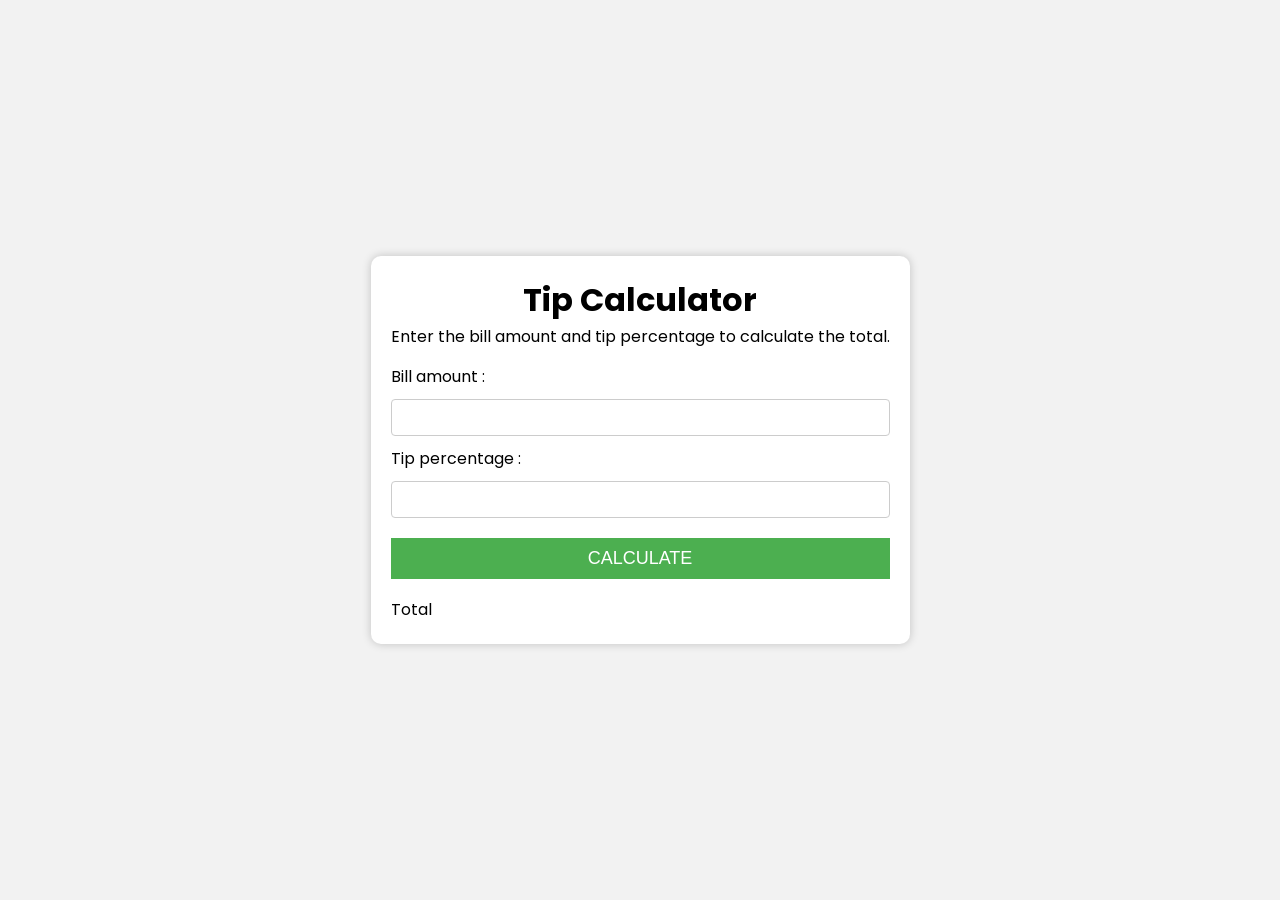
<file: 1. Tip Calculator/index.html>
<!doctype html>
<html lang="en">
  <head>
    <meta charset="UTF-8" />
    <meta name="viewport" content="width=device-width, initial-scale=1.0" />
    <title>Tip Calculator</title>
    <link rel="stylesheet" href="style.css" />
  </head>
  <body>
    <div class="container">
      <h1>Tip Calculator</h1>
      <p>Enter the bill amount and tip percentage to calculate the total.</p>
      <label for="bill">Bill amount :</label>
      <input type="number" name="" id="bill" />
      <br />
      <label for="tip">Tip percentage :</label>
      <input type="number" name="" id="tip" />
      <br />
      <button id="calculate">Calculate</button>
      <br />
      <label for="total">Total</label>
      <span id="total"></span>
    </div>
    <script src="script.js"></script>
  </body>
</html>
</file>
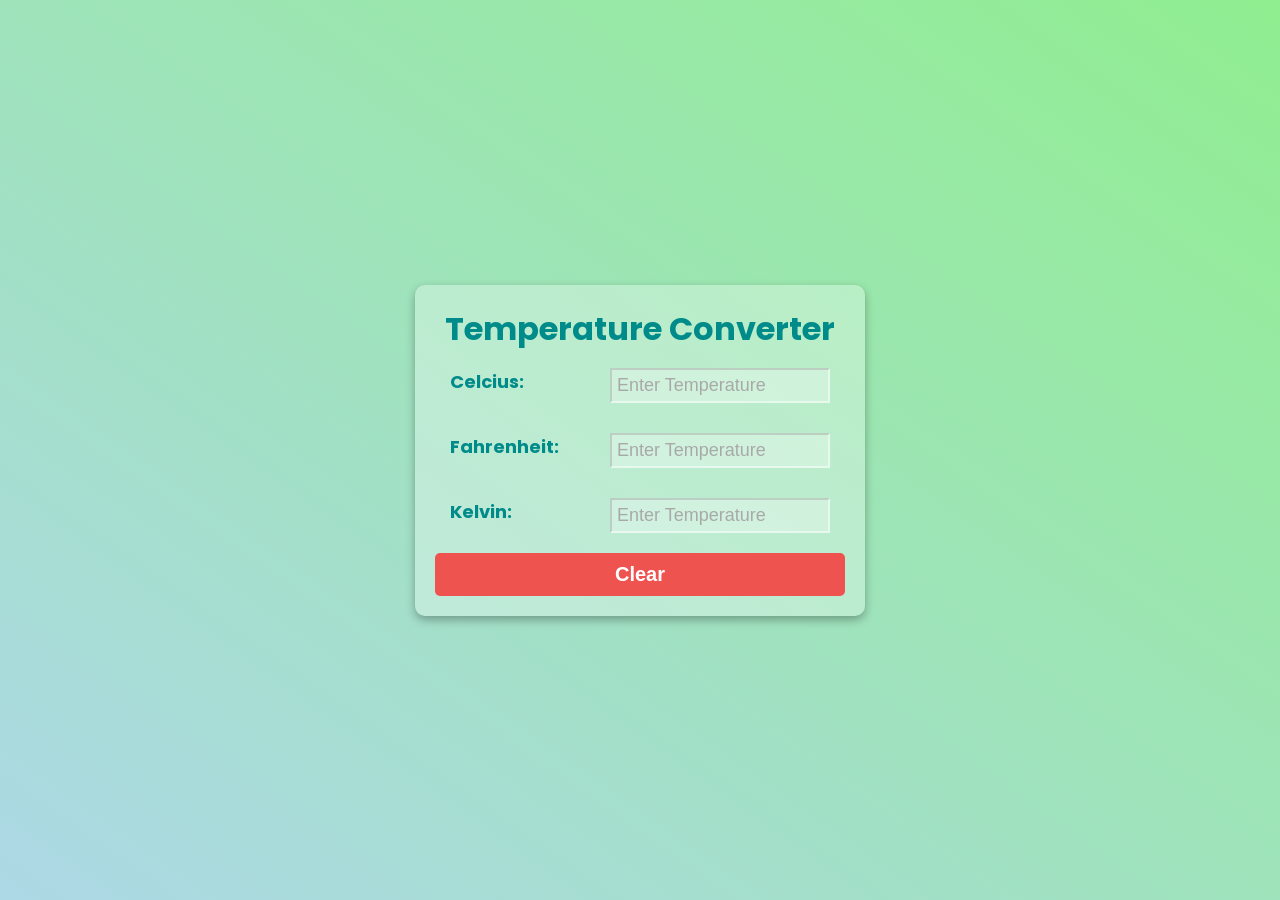
<file: 2. Temperature Converter/index.html>
<!doctype html>
<html lang="en">
  <head>
    <meta charset="UTF-8" />
    <meta name="viewport" content="width=device-width, initial-scale=1.0" />
    <title>Temperature Converter</title>
    <link rel="stylesheet" href="style.css" />
  </head>
  <body>
    <div class="container">
      <h1>Temperature Converter</h1>
      <div class="temp-container">
        <label for="celcius">Celcius:</label>
        <input
          type="number"
          name="celcius"
          id="celcius"
          placeholder="Enter Temperature"
          class="input"
        />
      </div>
      <div class="temp-container">
        <label for="celcius">Fahrenheit:</label>
        <input
          type="number"
          name="fahrenheit"
          id="fahrenheit"
          placeholder="Enter Temperature"
          class="input"
        />
      </div>
      <div class="temp-container">
        <label for="celcius">Kelvin:</label>
        <input
          type="number"
          name="kelvin"
          id="kelvin"
          placeholder="Enter Temperature"
          class="input"
        />
      </div>
      <button type="reset" id="clearInputs" class="clearInputs">Clear</button>
    </div>
    <script src="script.js"></script>
  </body>
</html>
</file>
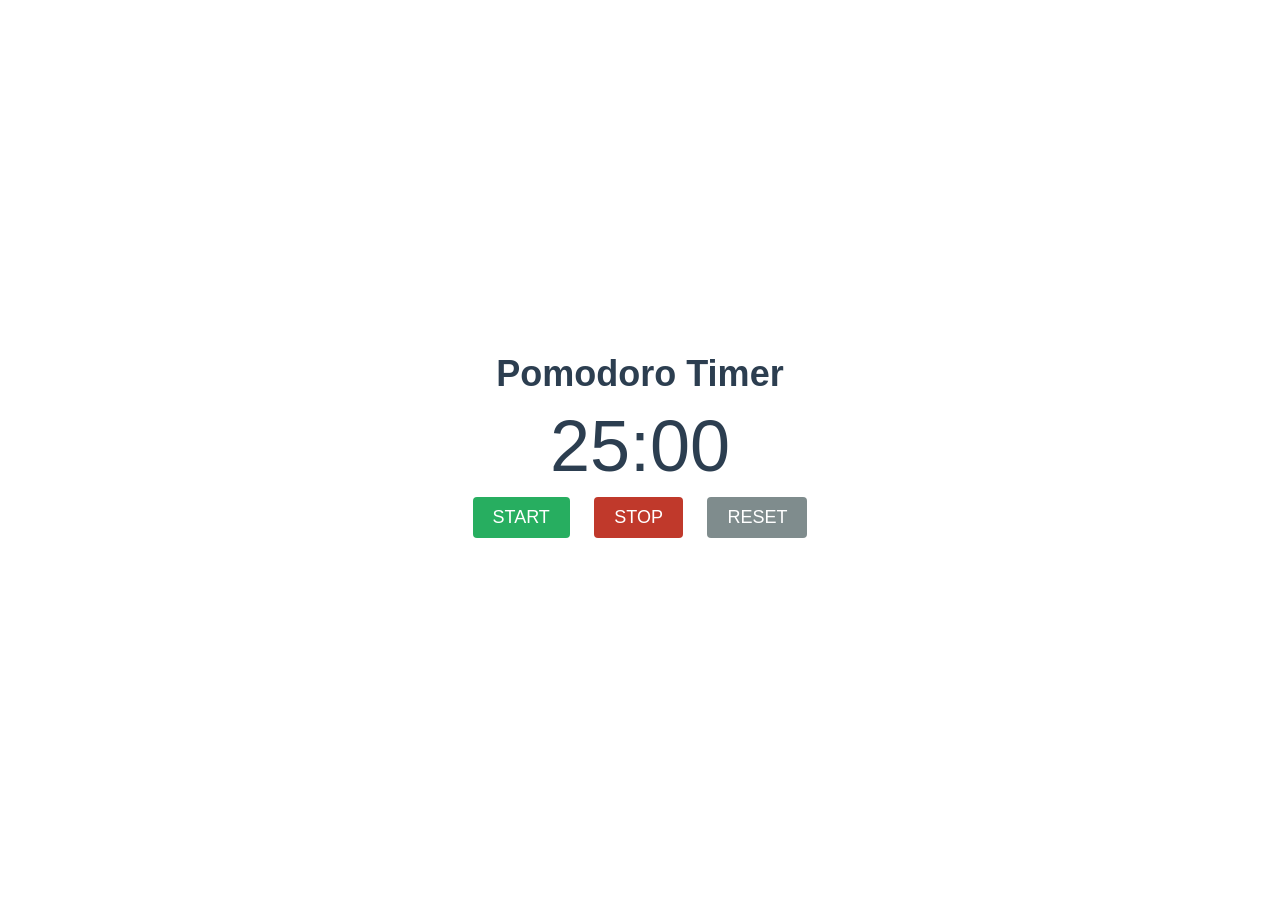
<file: 3. Pomodoro Timer/index.html>
<!doctype html>
<html lang="en">
  <head>
    <meta charset="UTF-8" />
    <meta name="viewport" content="width=device-width, initial-scale=1.0" />
    <title>Pomodoro Timer</title>
    <link rel="stylesheet" href="style.css" />
  </head>
  <body>
    <div class="container">
      <h1 class="title">Pomodoro Timer</h1>
      <p class="timer">25:00</p>
      <div class="button-wrapper">
        <button id="start">Start</button>
        <button id="stop">Stop</button>
        <button id="reset">Reset</button>
      </div>
    </div>
    <script src="script.js"></script>
  </body>
</html>
</file>
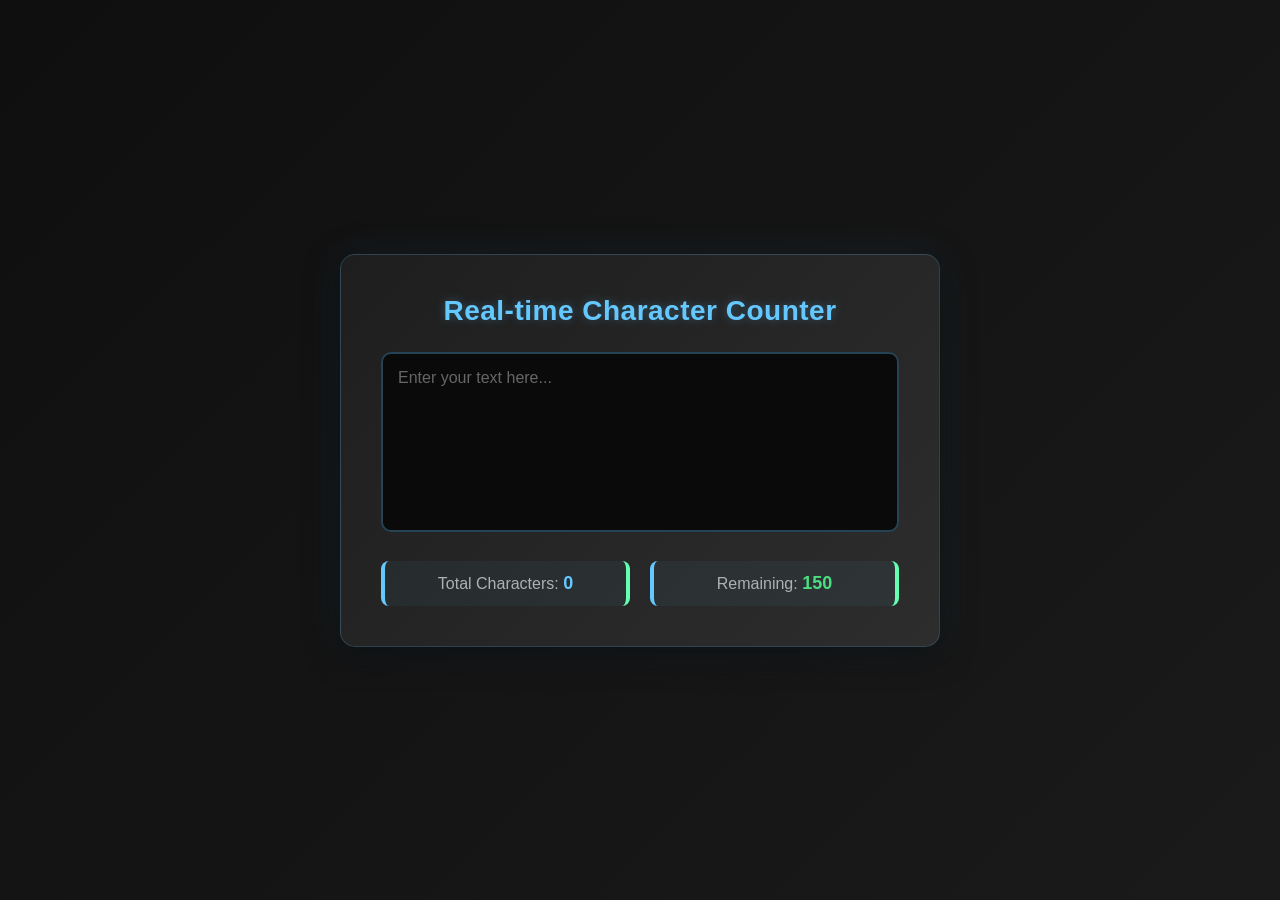
<file: 4. Real-time Character Counter/index.html>
<!doctype html>
<html lang="en">
  <head>
    <meta charset="UTF-8" />
    <meta name="viewport" content="width=device-width, initial-scale=1.0" />
    <title>Real-time Character Counter</title>
    <link rel="stylesheet" href="style.css">
  </head>
  <body>
    <div class="container">
      <h1 class="header">Real-time Character Counter</h1>
      <textarea
        id="textarea"
        class="textarea"
        placeholder="Enter your text here..."
        maxlength="150"
      ></textarea>
      <div class="counter-container">
        <p>
          Total Characters: <span class="total-char" id="total-char"></span>
        </p>
        <p>
          Remaining: <span class="remaining-char" id="remaining-char"></span>
        </p>
      </div>
    </div>
    <script src="script.js"></script>
  </body>
</html>
</file>
<file: 1. Tip Calculator/style.css>
@import url("https://fonts.googleapis.com/css2?family=Poppins:ital,wght@0,100;0,200;0,300;0,400;0,500;0,600;0,700;0,800;0,900;1,100;1,200;1,300;1,400;1,500;1,600;1,700;1,800;1,900&display=swap");

* {
  margin: 0;
  padding: 0;
  box-sizing: border-box;
}

body {
  display: flex;
  align-items: center;
  justify-content: center;
  min-height: 100vh;
  background-color: #f2f2f2;
  font-family: "Poppins", sans-serif;
}

.container {
  background: #fff;
  max-width: 600px;
  padding: 20px;
  box-shadow: 0 0 10px rgba(0, 0, 0, 0.2);
  border-radius: 10px;
}

h1 {
  text-align: center;
}

p {
  margin-bottom: 15px;
}

input {
  padding: 10px;
  border: 1px solid #ccc;
  border-radius: 4px;
  margin: 10px 0;
  width: 100%;
}

button {
  background-color: #4caf50;
  color: #fff;
  padding: 10px;
  border: none;
  cursor: pointer;
  margin: 10px 0;
  width: 100%;
  font-size: 18px;
  text-transform: uppercase;
  transition: background-color 0.2s ease;
}

button:hover {
  background-color: #45a049;
}

#total {
  font-size: 24px;
  font-weight: 700;
  margin-top: 10px;
}
</file>
<file: 2. Temperature Converter/style.css>
@import url("https://fonts.googleapis.com/css2?family=Poppins:ital,wght@0,100;0,200;0,300;0,400;0,500;0,600;0,700;0,800;0,900;1,100;1,200;1,300;1,400;1,500;1,600;1,700;1,800;1,900&display=swap");

* {
  margin: 0;
  padding: 0;
  box-sizing: border-box;
}

body {
  display: flex;
  align-items: center;
  justify-content: center;
  min-height: 100vh;
  font-family: "Poppins", sans-serif;
  background: linear-gradient(to left bottom, lightgreen, lightblue);
  color: darkcyan;
}

.container {
  background: rgba(255, 255, 255, 0.3);
  padding: 20px;
  box-shadow: 0 4px 10px rgba(0, 0, 0, 0.3);
  border-radius: 10px;
  width: 85%;
  max-width: 450px;
  min-width: 350px;
  display: flex;
  flex-direction: column;
  align-items: center;
}

h1 {
  font-size: 32px;
}

.temp-container {
  width: 100%;
  padding: 15px;
  font-weight: bold;
  font-size: 18px;
}

.input {
  width: 220px;
  padding: 5px;
  float: right;
  outline: none;
  background: rgba(255, 255, 255, 0.3);
  border-color: rgba(255, 255, 255, 0.5);
  color: darkgreen;
  font-size: 18px;
}

.input::placeholder {
  color: darkgray;
}

.clearInputs {
    background-color: #EF5350;
    padding: 10px;
    width: 100%;
    margin-top: 5px;
    border: none;
    border-radius: 5px;
    color: #fff;
    font-weight: 700;
    font-size: 20px;
    text-align: center;
    cursor: pointer;
    transition: background-color 0.3s ease;
}

.clearInputs:hover {
    background-color: #D32F2F;
}

.clearInputs:active {
    transform: scale(1.01);
}
</file>
<file: 3. Pomodoro Timer/style.css>
* {
  margin: 0;
  padding: 0;
  box-sizing: border-box;
}

body {
  display: flex;
  align-items: center;
  justify-content: center;
  min-height: 100vh;
  font-family: sans-serif;
}

.container {
  max-width: 400px;
  text-align: center;
  padding: 20px;
}

.title {
  font-size: 36px;
  margin-bottom: 10px;
  color: #2c3e50;
}

.timer {
  font-size: 72px;
  color: #2c3e50;
}

button {
  font-size: 18px;
  padding: 10px 20px;
  margin: 10px;
  color: white;
  border: none;
  border-radius: 4px;
  cursor: pointer;
  text-transform: uppercase;
  transition: opacity 0.3s ease-in-out;
}

button:hover {
  opacity: 0.7;
}

#start {
  background-color: #27ae60;
}

#stop {
  background-color: #c0392b;
}

#reset {
  background-color: #7f8c8d;
}
</file>
<file: 4. Real-time Character Counter/style.css>
* {
  margin: 0;
  padding: 0;
  box-sizing: border-box;
}

body {
  display: flex;
  align-items: center;
  justify-content: center;
  min-height: 100vh;
  font-family: 'Segoe UI', Tahoma, Geneva, Verdana, sans-serif;
  background: linear-gradient(135deg, #0f0f0f 0%, #1a1a1a 100%);
}

.container {
  background: linear-gradient(135deg, #1e1e1e 0%, #2d2d2d 100%);
  width: 600px;
  padding: 40px;
  margin: 5px;
  border-radius: 15px;
  box-shadow: 0 8px 32px rgba(0, 0, 0, 0.5), 0 0 40px rgba(100, 200, 255, 0.1);
  border: 1px solid rgba(100, 200, 255, 0.2);
  backdrop-filter: blur(10px);
}

.header {
  color: #64c8ff;
  font-size: 28px;
  font-weight: 600;
  margin-bottom: 25px;
  text-align: center;
  letter-spacing: 0.5px;
  text-shadow: 0 0 10px rgba(100, 200, 255, 0.3);
}

.textarea {
  width: 100%;
  height: 180px;
  padding: 15px;
  font-size: 16px;
  font-family: 'Segoe UI', Tahoma, Geneva, Verdana, sans-serif;
  border: 2px solid rgba(100, 200, 255, 0.3);
  border-radius: 10px;
  background-color: #0a0a0a;
  color: #e0e0e0;
  resize: none;
  transition: all 0.3s ease;
  margin-bottom: 25px;
}

.textarea:focus {
  outline: none;
  border-color: #64c8ff;
  box-shadow: 0 0 15px rgba(100, 200, 255, 0.4), inset 0 0 15px rgba(100, 200, 255, 0.05);
  background-color: #121212;
}

.textarea::placeholder {
  color: #666666;
}

.counter-container {
  display: flex;
  justify-content: space-around;
  gap: 20px;
}

.counter-container p {
  font-size: 16px;
  color: #b0b0b0;
  font-weight: 500;
  padding: 12px 20px;
  background-color: rgba(100, 200, 255, 0.05);
  border-radius: 8px;
  border-left: 4px solid #64c8ff;
  border-right: 4px solid #64ffb1;
  flex: 1;
  text-align: center;
}

.total-char {
  color: #64c8ff;
  font-weight: 700;
  font-size: 18px;
}

.remaining-char {
  color: #4ade80;
  font-weight: 700;
  font-size: 18px;
}

.remaining-char.warning {
  color: #fbbf24;
}

.remaining-char.danger {
  color: #ff6b6b;
}
</file>
